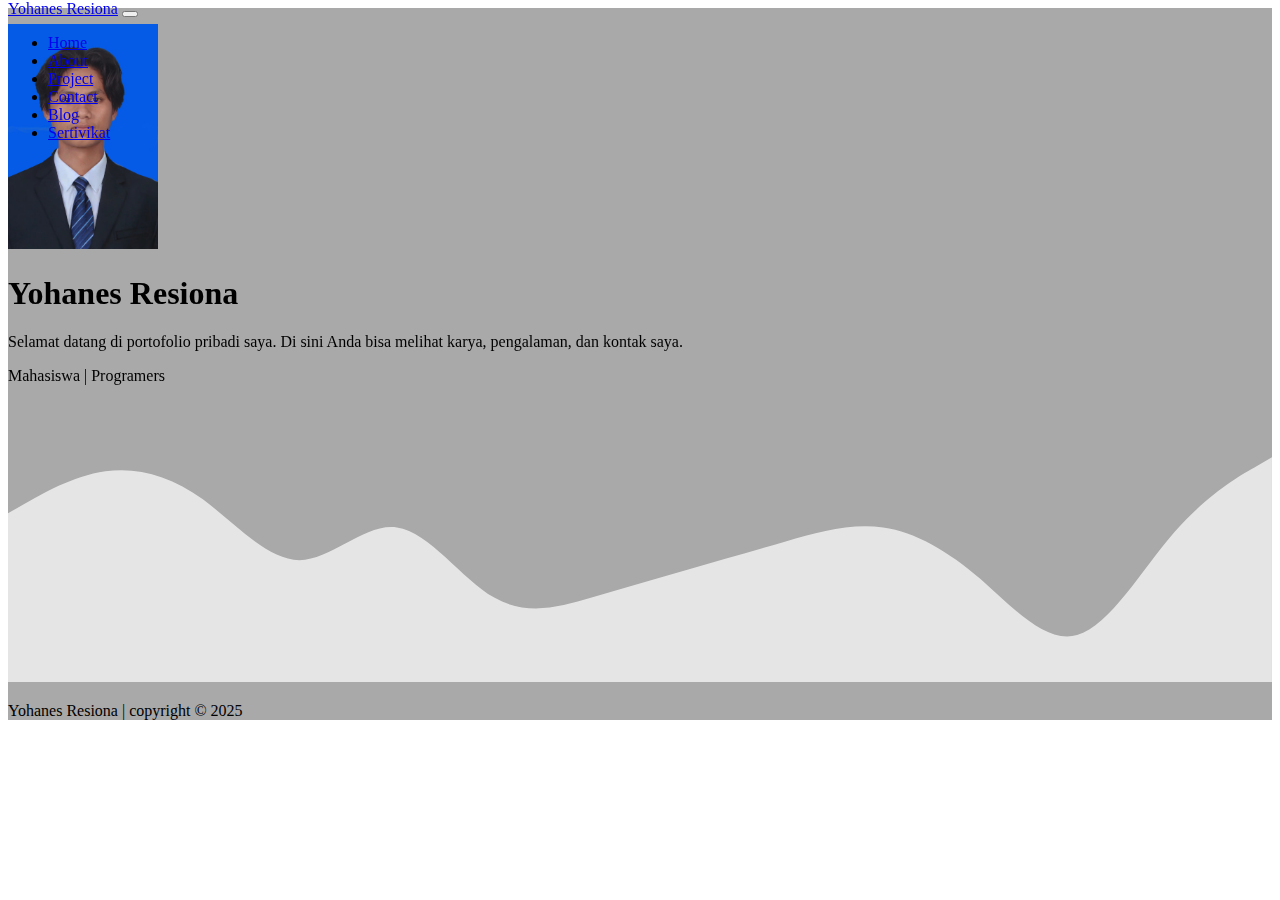
<file: index.html>
<!DOCTYPE html>
<html lang="en">
  <head>
    <meta charset="utf-8" />
    <meta name="viewport" content="width=device-width, initial-scale=1" />
    <title>Home</title>
    <link href="https://cdn.jsdelivr.net/npm/bootstrap@5.2.3/dist/css/bootstrap.min.css" rel="stylesheet" integrity="sha384-rbsA2VBKQhggwzxH7pPCaAqO46MgnOM80zW1RWuH61DGLwZJEdK2Kadq2F9CUG65" crossorigin="anonymous" />
    <link rel="stylesheet" href="style.css" />
    <!-- Aos -->
    <link rel="stylesheet" href="https://unpkg.com/aos@next/dist/aos.css" />
  </head>

  <body>
    <!-- Navbar -->
    <nav class="navbar navbar-expand-lg navbar-dark bg-dark shadow-sm">
      <div class="container">
        <a class="navbar-brand" href="index.html">Yohanes Resiona</a>
        <button class="navbar-toggler" type="button" data-bs-toggle="collapse" data-bs-target="#navbarNav" aria-controls="navbarNav" aria-expanded="false" aria-label="Toggle navigation">
          <span class="navbar-toggler-icon"></span>
        </button>
        <div class="collapse navbar-collapse" id="navbarNav">
          <ul class="navbar-nav ms-auto">
            <li class="nav-item">
              <a class="nav-link active" aria-current="page" href="index.html">Home</a>
            </li>
            <li class="nav-item">
              <a class="nav-link" href="abot.html">About</a>
            </li>
            <li class="nav-item">
              <a class="nav-link" href="project.html">Project</a>
            </li>
            <li class="nav-item">
              <a class="nav-link" href="kontak.html">Contact</a>
            </li>
            <li class="nav-item">
              <a class="nav-link" href="blog.html">Blog</a>
            </li>
            <li class="nav-item">
              <a class="nav-link" href="testimoni.html">Sertivikat</a>
            </li>
          </ul>
        </div>
      </div>
    </nav>
    <!-- Penutup Narbar -->
    <!-- Jumbotron -->
    <section class="jumbotron text-center mt-5">
      <img src="img/ones.png" alt="Profil" width="150" class="rounded-circle img-thumbnail" data-aos="flip-left" data-aos-duration="2000" />
      <h1 class="display-4" data-aos="zoom-in" data-aos-duration="2000">Yohanes Resiona</h1>
      <p class="lead"></p>
      <p data-aos="zoom-in" data-aos-duration="2000">Selamat datang di portofolio pribadi saya. Di sini Anda bisa melihat karya, pengalaman, dan kontak saya.</p>
      <p data-aos="zoom-in" data-aos-duration="2000">Mahasiswa | Programers</p>
      <!-- Ini Efek Garis Pembatas Menggunakan Drow.io -->
      <svg xmlns="http://www.w3.org/2000/svg" viewBox="0 0 1440 320">
        <path
          fill="#fff"
          fill-opacity="0.7"
          d="M0,128L18.5,117.3C36.9,107,74,85,111,80C147.7,75,185,85,222,112C258.5,139,295,181,332,181.3C369.2,181,406,139,443,144C480,149,517,203,554,224C590.8,245,628,235,665,224C701.5,213,738,203,775,192C812.3,181,849,171,886,160C923.1,149,960,139,997,144C1033.8,149,1071,171,1108,202.7C1144.6,235,1182,277,1218,266.7C1255.4,256,1292,192,1329,149.3C1366.2,107,1403,85,1422,74.7L1440,64L1440,320L1421.5,320C1403.1,320,1366,320,1329,320C1292.3,320,1255,320,1218,320C1181.5,320,1145,320,1108,320C1070.8,320,1034,320,997,320C960,320,923,320,886,320C849.2,320,812,320,775,320C738.5,320,702,320,665,320C627.7,320,591,320,554,320C516.9,320,480,320,443,320C406.2,320,369,320,332,320C295.4,320,258,320,222,320C184.6,320,148,320,111,320C73.8,320,37,320,18,320L0,320Z"
        ></path>
      </svg>
      <!-- Footer -->
      <footer class="footer text-center p-2">
        <p>Yohanes Resiona | copyright &copy; 2025</p>
      </footer>
      <!--Penutup Footer -->
    </section>
    <!-- Penutup Jumbotron -->
    <script src="https://cdn.jsdelivr.net/npm/bootstrap@5.2.3/dist/js/bootstrap.bundle.min.js" integrity="sha384-kenU1KFdBIe4zVF0s0G1M5b4hcpxyD9F7jL+jjXkk+Q2h455rYXK/7HAuoJl+0I4" crossorigin="anonymous"></script>
    <!-- Script Aos -->
    <script src="https://unpkg.com/aos@next/dist/aos.js"></script>
    <script>
      AOS.init();
    </script>
  </body>
</html>
</file>
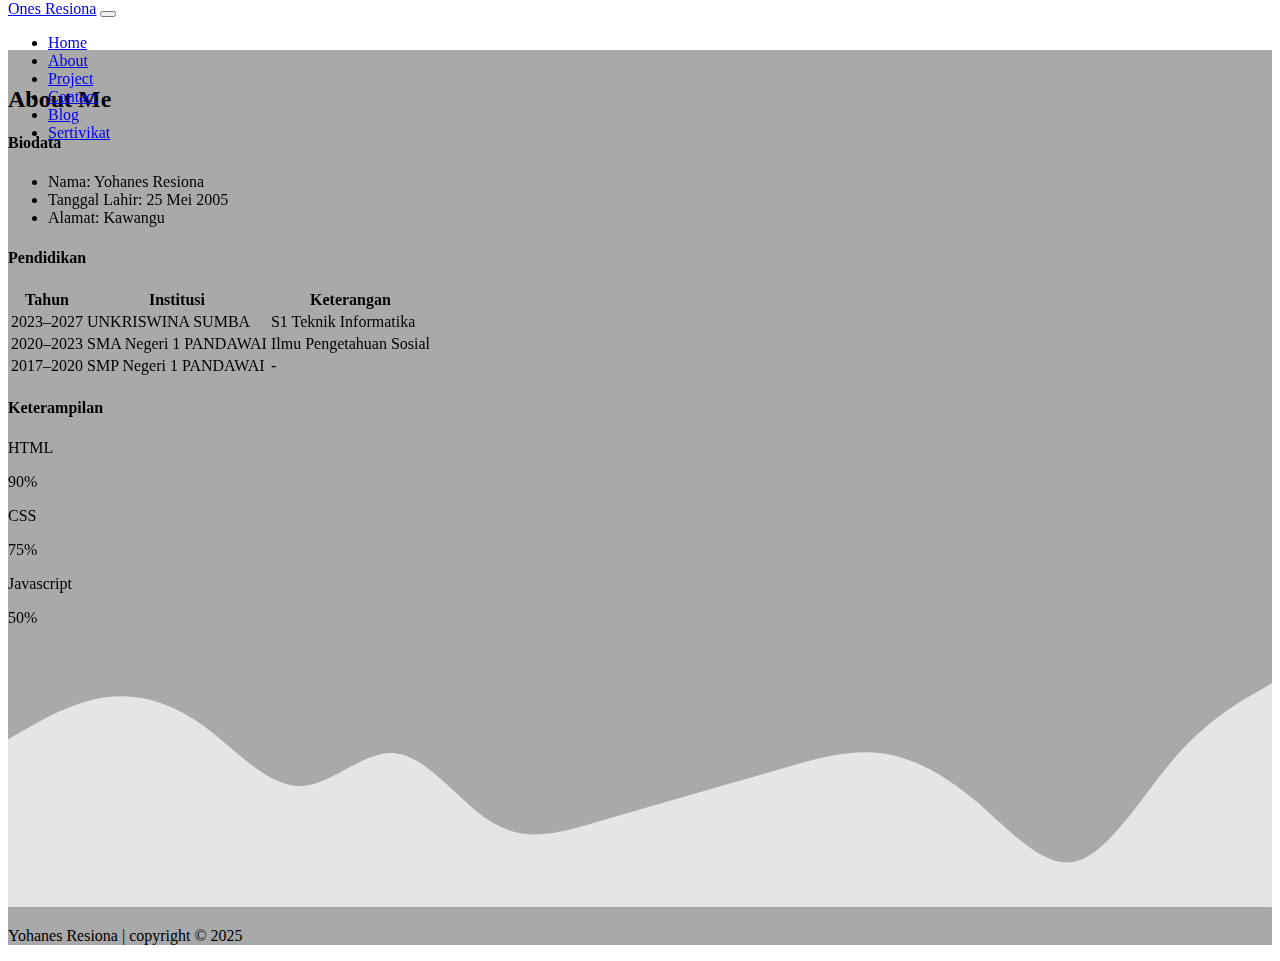
<file: abot.html>
<!DOCTYPE html>
<html lang="en">
  <head>
    <meta charset="utf-8" />
    <meta name="viewport" content="width=device-width, initial-scale=1" />
    <title>About Me</title>
    <link href="https://cdn.jsdelivr.net/npm/bootstrap@5.2.3/dist/css/bootstrap.min.css" rel="stylesheet" integrity="sha384-rbsA2VBKQhggwzxH7pPCaAqO46MgnOM80zW1RWuH61DGLwZJEdK2Kadq2F9CUG65" crossorigin="anonymous" />
    <link rel="stylesheet" href="style.css" />
    <!-- Aos -->
    <link rel="stylesheet" href="https://unpkg.com/aos@next/dist/aos.css" />
  </head>
  <body>
    <!-- Navbar -->
    <nav class="navbar navbar-expand-lg navbar-dark bg-dark shadow-sm">
      <div class="container">
        <a class="navbar-brand" href="index.html">Ones Resiona</a>
        <button class="navbar-toggler" type="button" data-bs-toggle="collapse" data-bs-target="#navbarNav" aria-controls="navbarNav" aria-expanded="false" aria-label="Toggle navigation">
          <span class="navbar-toggler-icon"></span>
        </button>
        <div class="collapse navbar-collapse" id="navbarNav">
          <ul class="navbar-nav ms-auto">
            <li class="nav-item">
              <a class="nav-link" aria-current="page" href="index.html">Home</a>
            </li>
            <li class="nav-item">
              <a class="nav-link active" href="abot.html">About</a>
            </li>
            <li class="nav-item">
              <a class="nav-link" href="project.html">Project</a>
            </li>
            <li class="nav-item">
              <a class="nav-link" href="kontak.html">Contact</a>
            </li>
            <li class="nav-item">
              <a class="nav-link" href="blog.html">Blog</a>
            </li>
            <li class="nav-item">
              <a class="nav-link" href="testimoni.html">Sertivikat</a>
            </li>
          </ul>
        </div>
      </div>
    </nav>
    <!-- Penutup Narbar -->

    <!-- grid -->
    <section id="about">
      <div class="container">
        <div class="row text-center">
          <div class="col">
            <h2>About Me</h2>
          </div>
        </div>
        <div class="row justify-content-center" data-aos="fade-right" data-aos-duration="2000">
          <div class="col">
            <h4>Biodata</h4>
            <ul>
              <li>Nama: Yohanes Resiona</li>
              <li>Tanggal Lahir: 25 Mei 2005</li>
              <li>Alamat: Kawangu</li>
            </ul>

            <h4>Pendidikan</h4>
            <table class="table">
              <thead>
                <tr>
                  <th>Tahun</th>
                  <th>Institusi</th>
                  <th>Keterangan</th>
                </tr>
              </thead>
              <tbody>
                <tr>
                  <td>2023–2027</td>
                  <td>UNKRISWINA SUMBA</td>
                  <td>S1 Teknik Informatika</td>
                </tr>
                <tr>
                  <td>2020–2023</td>
                  <td>SMA Negeri 1 PANDAWAI</td>
                  <td>Ilmu Pengetahuan Sosial</td>
                </tr>
                <tr>
                  <td>2017–2020</td>
                  <td>SMP Negeri 1 PANDAWAI</td>
                  <td>-</td>
                </tr>
              </tbody>
            </table>
          </div>
          <div class="col" data-aos="fade-left" data-aos-duration="1500">
            <h4>Keterampilan</h4>
            <p>HTML</p>
            <div class="progress mb-3" role="progressbar" aria-label="Example with label" aria-valuenow="50" aria-valuemin="0" aria-valuemax="100">
              <div class="progress-bar" style="width: 80%">90%</div>
            </div>
            <p>CSS</p>
            <div class="progress mb-3" role="progressbar" aria-label="Example with label" aria-valuenow="70" aria-valuemin="0" aria-valuemax="100">
              <div class="progress-bar" style="width: 65%">75%</div>
            </div>
            <p>Javascript</p>
            <div class="progress mb-3" role="progressbar" aria-label="Example with label" aria-valuenow="95" aria-valuemin="0" aria-valuemax="100">
              <div class="progress-bar" style="width: 50%">50%</div>
            </div>
          </div>
        </div>
      </div>
      <!-- Ini Efek Garis Pembatas -->
      <svg xmlns="http://www.w3.org/2000/svg" viewBox="0 0 1440 320">
        <path
          fill="#fff"
          fill-opacity="0.7"
          d="M0,128L18.5,117.3C36.9,107,74,85,111,80C147.7,75,185,85,222,112C258.5,139,295,181,332,181.3C369.2,181,406,139,443,144C480,149,517,203,554,224C590.8,245,628,235,665,224C701.5,213,738,203,775,192C812.3,181,849,171,886,160C923.1,149,960,139,997,144C1033.8,149,1071,171,1108,202.7C1144.6,235,1182,277,1218,266.7C1255.4,256,1292,192,1329,149.3C1366.2,107,1403,85,1422,74.7L1440,64L1440,320L1421.5,320C1403.1,320,1366,320,1329,320C1292.3,320,1255,320,1218,320C1181.5,320,1145,320,1108,320C1070.8,320,1034,320,997,320C960,320,923,320,886,320C849.2,320,812,320,775,320C738.5,320,702,320,665,320C627.7,320,591,320,554,320C516.9,320,480,320,443,320C406.2,320,369,320,332,320C295.4,320,258,320,222,320C184.6,320,148,320,111,320C73.8,320,37,320,18,320L0,320Z"
        ></path>
      </svg>
      <!-- Footer -->
      <footer class="footer text-center p-2">
        <p class="mb-0">Yohanes Resiona | copyright &copy; 2025</p>
      </footer>
      <!--Penutup Footer -->
    </section>
    <!-- Penutup Grid -->

    <script src="https://cdn.jsdelivr.net/npm/bootstrap@5.2.3/dist/js/bootstrap.bundle.min.js" integrity="sha384-kenU1KFdBIe4zVF0s0G1M5b4hcpxyD9F7jL+jjXkk+Q2h455rYXK/7HAuoJl+0I4" crossorigin="anonymous"></script>
    <!-- Script Aos -->
    <script src="https://unpkg.com/aos@next/dist/aos.js"></script>
    <script>
      AOS.init();
    </script>
  </body>
</html>
</file>
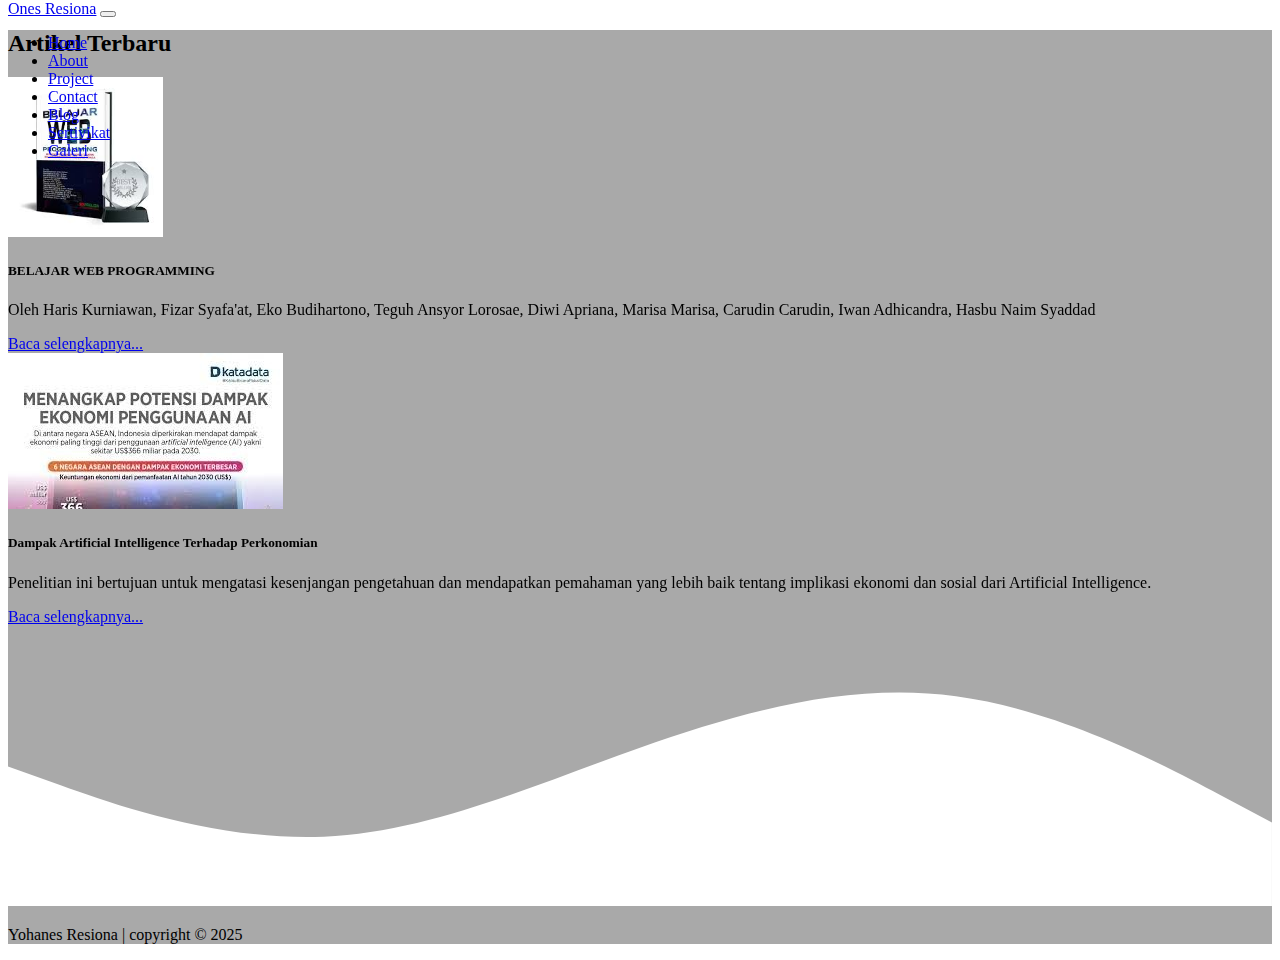
<file: blog.html>
<!DOCTYPE html>
<html lang="en">
  <head>
    <meta charset="utf-8" />
    <meta name="viewport" content="width=device-width, initial-scale=1" />
    <title>blog</title>
    <link href="https://cdn.jsdelivr.net/npm/bootstrap@5.2.3/dist/css/bootstrap.min.css" rel="stylesheet" integrity="sha384-rbsA2VBKQhggwzxH7pPCaAqO46MgnOM80zW1RWuH61DGLwZJEdK2Kadq2F9CUG65" crossorigin="anonymous" />
    <link rel="stylesheet" href="style.css" />
    <!-- Aos -->
    <link rel="stylesheet" href="https://unpkg.com/aos@next/dist/aos.css" />
  </head>
  <body>
    <!-- Navbar -->
    <nav class="navbar navbar-expand-lg navbar-dark bg-dark shadow-sm">
      <div class="container">
        <a class="navbar-brand" href="index.html">Ones Resiona</a>
        <button class="navbar-toggler" type="button" data-bs-toggle="collapse" data-bs-target="#navbarNav" aria-controls="navbarNav" aria-expanded="false" aria-label="Toggle navigation">
          <span class="navbar-toggler-icon"></span>
        </button>
        <div class="collapse navbar-collapse" id="navbarNav">
          <ul class="navbar-nav ms-auto">
            <li class="nav-item">
              <a class="nav-link" aria-current="page" href="index.html">Home</a>
            </li>
            <li class="nav-item">
              <a class="nav-link" href="abot.html">About</a>
            </li>
            <li class="nav-item">
              <a class="nav-link" href="project.html">Project</a>
            </li>
            <li class="nav-item">
              <a class="nav-link" href="kontak.html">Contact</a>
            </li>
            <li class="nav-item">
              <a class="nav-link active" href="blog.html">Blog</a>
            </li>
            <li class="nav-item">
              <a class="nav-link" href="testimoni.html">Sertivikat</a>
            </li>
            <li class="nav-item">
              <a class="nav-link" href="galeri.html">Galeri</a>
            </li>
          </ul>
        </div>
      </div>
    </nav>
    <!-- Penutup Narbar -->
    <section class="blog">
      <section class="container py-5">
        <h2 class="text-center mb-4">Artikel Terbaru</h2>
        <div class="row">
          <div class="col">
            <div class="card mb-3" data-aos="fade-right" data-aos-duration="2000">
              <div class="card-body">
                <img src="img/download.jpeg" height="160px" alt="" />
                <h5 class="card-title">BELAJAR WEB PROGRAMMING</h5>
                <p>Oleh Haris Kurniawan, Fizar Syafa'at, Eko Budihartono, Teguh Ansyor Lorosae, Diwi Apriana, Marisa Marisa, Carudin Carudin, Iwan Adhicandra, Hasbu Naim Syaddad</p>
                <a
                  href="https://books.google.co.id/books?hl=id&lr=&id=gs3OEAAAQBAJ&oi=fnd&pg=PA31&dq=artikel+tentang+Belajar+Bootstrap+untuk+Pemula&ots=7JWQ_mVARY&sig=mJrB-R7hPETqc7LirAq6zm5uj8M&redir_esc=y#v=onepage&q=artikel%20tentang%20Belajar%20Bootstrap%20untuk%20Pemula&f=false"
                  >Baca selengkapnya...</a
                >
              </div>
            </div>
          </div>

          <div class="col">
            <div class="card" data-aos="fade-right" data-aos-duration="2000">
              <div class="card-body">
                <img src="img/download (1).jpeg" alt="" />
                <h5 class="card-title">Dampak Artificial Intelligence Terhadap Perkonomian</h5>
                <p class="card-text">Penelitian ini bertujuan untuk mengatasi kesenjangan pengetahuan dan mendapatkan pemahaman yang lebih baik tentang implikasi ekonomi dan sosial dari Artificial Intelligence.</p>
                <a href="https://pdfs.semanticscholar.org/61b7/948742e9a74fbe7e709d3a9ba24f90df4fd3.pdf">Baca selengkapnya...</a>
              </div>
            </div>
          </div>
        </div>
      </section>

      <!-- Ini Efek Garis Pembatas -->
      <svg xmlns="http://www.w3.org/2000/svg" viewBox="0 0 1440 320">
        <path
          fill="#ffffff"
          fill-opacity="1"
          d="M0,160L60,181.3C120,203,240,245,360,240C480,235,600,181,720,138.7C840,96,960,64,1080,80C1200,96,1320,160,1380,192L1440,224L1440,320L1380,320C1320,320,1200,320,1080,320C960,320,840,320,720,320C600,320,480,320,360,320C240,320,120,320,60,320L0,320Z"
        ></path>
      </svg>
      <!-- Footer -->
      <footer class="footer text-center">
        <p class="mb-0 p-2">Yohanes Resiona | copyright &copy; 2025</p>
      </footer>
      <!--Penutup Footer -->
    </section>
    <script src="https://cdn.jsdelivr.net/npm/bootstrap@5.2.3/dist/js/bootstrap.bundle.min.js" integrity="sha384-kenU1KFdBIe4zVF0s0G1M5b4hcpxyD9F7jL+jjXkk+Q2h455rYXK/7HAuoJl+0I4" crossorigin="anonymous"></script>
    <!-- Script Aos -->
    <script src="https://unpkg.com/aos@next/dist/aos.js"></script>
    <script>
      AOS.init();
    </script>
  </body>
</html>
</file>
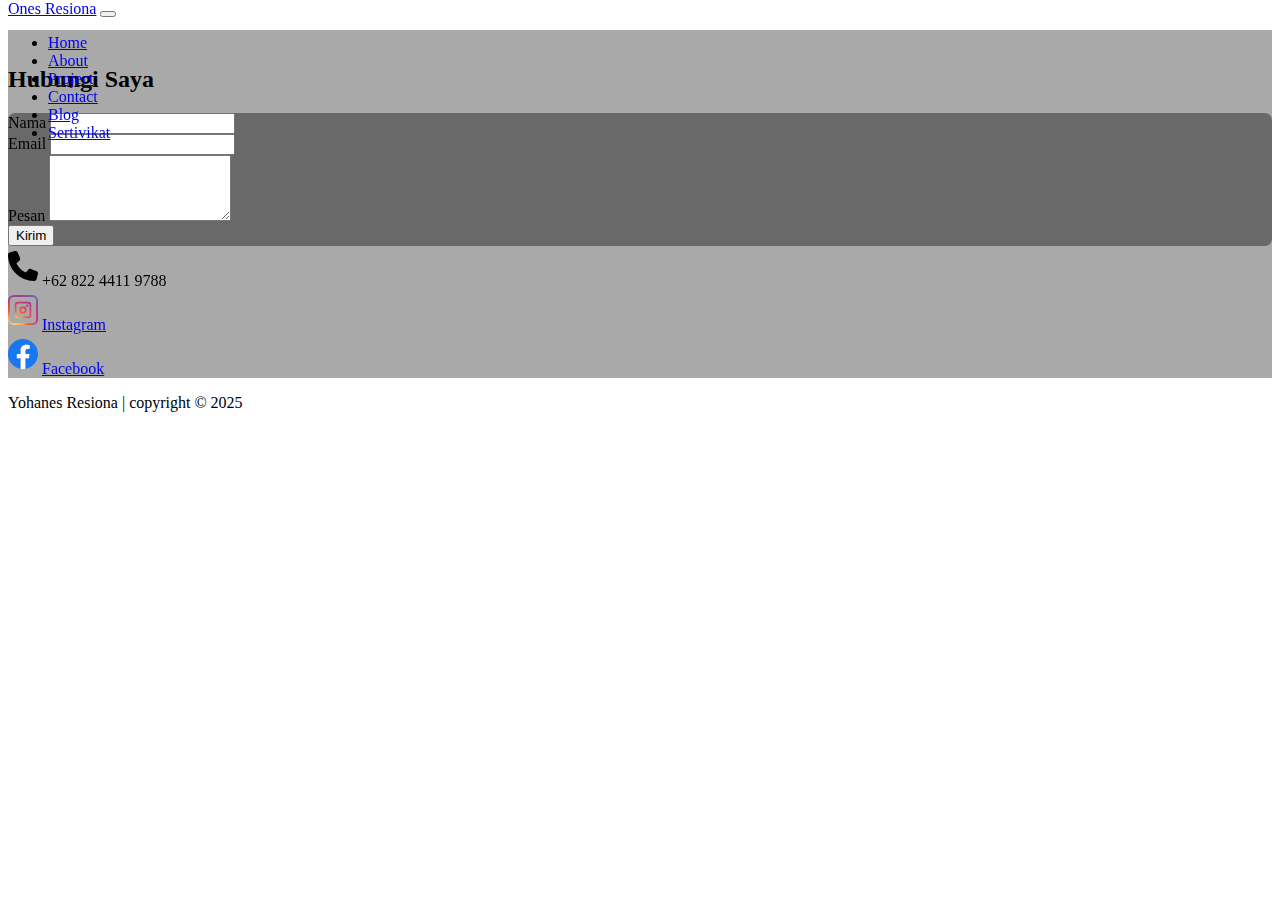
<file: kontak.html>
<!DOCTYPE html>
<html lang="en">
  <head>
    <meta charset="utf-8" />
    <meta name="viewport" content="width=device-width, initial-scale=1" />
    <title>Kontak</title>
    <link href="https://cdn.jsdelivr.net/npm/bootstrap@5.2.3/dist/css/bootstrap.min.css" rel="stylesheet" integrity="sha384-rbsA2VBKQhggwzxH7pPCaAqO46MgnOM80zW1RWuH61DGLwZJEdK2Kadq2F9CUG65" crossorigin="anonymous" />
    <link rel="stylesheet" href="style.css" />
    <!-- Aos -->
    <link rel="stylesheet" href="https://unpkg.com/aos@next/dist/aos.css" />
  </head>
  <body>
    <!-- Navbar -->
    <nav class="navbar navbar-expand-lg navbar-dark bg-dark shadow-sm">
      <div class="container">
        <a class="navbar-brand" href="index.html">Ones Resiona</a>
        <button class="navbar-toggler" type="button" data-bs-toggle="collapse" data-bs-target="#navbarNav" aria-controls="navbarNav" aria-expanded="false" aria-label="Toggle navigation">
          <span class="navbar-toggler-icon"></span>
        </button>
        <div class="collapse navbar-collapse" id="navbarNav">
          <ul class="navbar-nav ms-auto">
            <li class="nav-item">
              <a class="nav-link" aria-current="page" href="index.html">Home</a>
            </li>
            <li class="nav-item">
              <a class="nav-link" href="abot.html">About</a>
            </li>
            <li class="nav-item">
              <a class="nav-link" href="project.html">Project</a>
            </li>
            <li class="nav-item">
              <a class="nav-link active" href="kontak.html">Contact</a>
            </li>
            <li class="nav-item">
              <a class="nav-link" href="blog.html">Blog</a>
            </li>
            <li class="nav-item">
              <a class="nav-link" href="testimoni.html">Sertivikat</a>
            </li>
          </ul>
        </div>
      </div>
    </nav>
    <!-- Penutup Narbar -->
    <!-- Grid 1 -->
    <section class="kontak py-5 p-3">
      <h2 class="text-center">Hubungi Saya</h2>
      <div class="container">
        <div class="row g-3">
          <div class="col-md-6 mt-5" style="background-color: dimgrey; border-radius: 7px" data-aos="fade-right" data-aos-duration="2000">
            <form>
              <div class="mb-3">
                <label for="name">Nama</label>
                <input type="text" class="form-control" id="name" required />
              </div>
              <div class="mb-3">
                <label for="email">Email</label>
                <input type="email" class="form-control" id="email" required />
              </div>
              <div class="mb-3">
                <label for="message">Pesan</label>
                <textarea class="form-control" id="message" rows="4" required></textarea>
              </div>
              <button type="submit" class="btn btn-primary">Kirim</button>
            </form>
          </div>
          <!-- Grid 2 -->
          <div class="col-md-6 mt-5" data-aos="zoom-out" data-aos-duration="1500">
            <div class="icon">
              <a target="_blank"><img src="img/phone-solid.svg" width="30px" height="40px" /> +62 822 4411 9788</a>
            </div>
            <div class="icon">
              <img src="img/instagram.svg" width="30px" height="40px" />
              <a href="https://www.instagram.com/resiona_25?igsh=MXhmdGJzeXI4cG42bw==" target="_blank"> Instagram</a>
            </div>
            <div class="icon">
              <img src="img/facebook.svg" width="30px" height="40px" />
              <a href="https://www.facebook.com/profile.php?id=100053526791822" target="_blank"> Facebook</a>
            </div>
          </div>
        </div>
      </div>
    </section>

    <!-- Footer -->
    <footer class="text-center bg-ligth">
      <p class="mb-0 p-3">Yohanes Resiona | copyright &copy; 2025</p>
    </footer>
    <!--Penutup Footer -->

    <!-- Scripp Bootstrap-->
    <script src="https://cdn.jsdelivr.net/npm/bootstrap@5.2.3/dist/js/bootstrap.bundle.min.js" integrity="sha384-kenU1KFdBIe4zVF0s0G1M5b4hcpxyD9F7jL+jjXkk+Q2h455rYXK/7HAuoJl+0I4" crossorigin="anonymous"></script>
    <!-- Script Aos -->
    <script src="https://unpkg.com/aos@next/dist/aos.js"></script>
    <script>
      AOS.init();
    </script>
  </body>
</html>
</file>
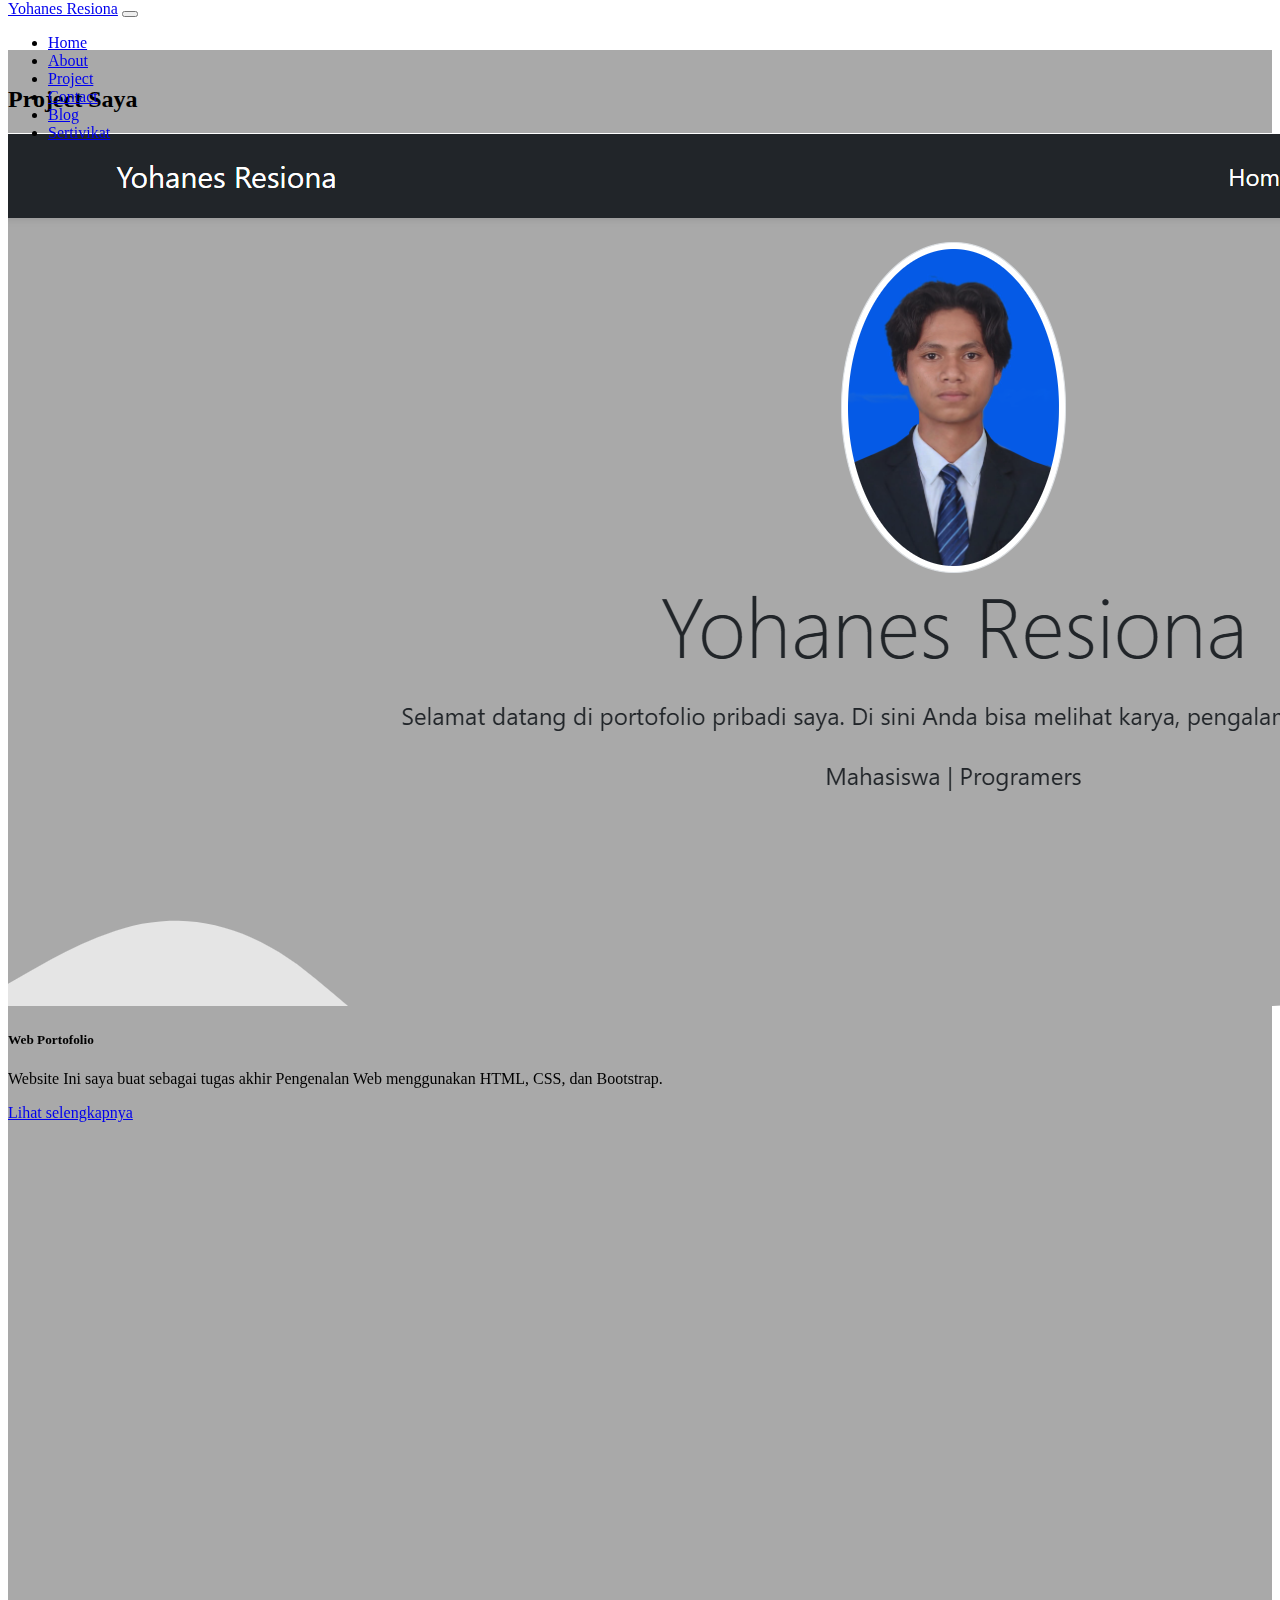
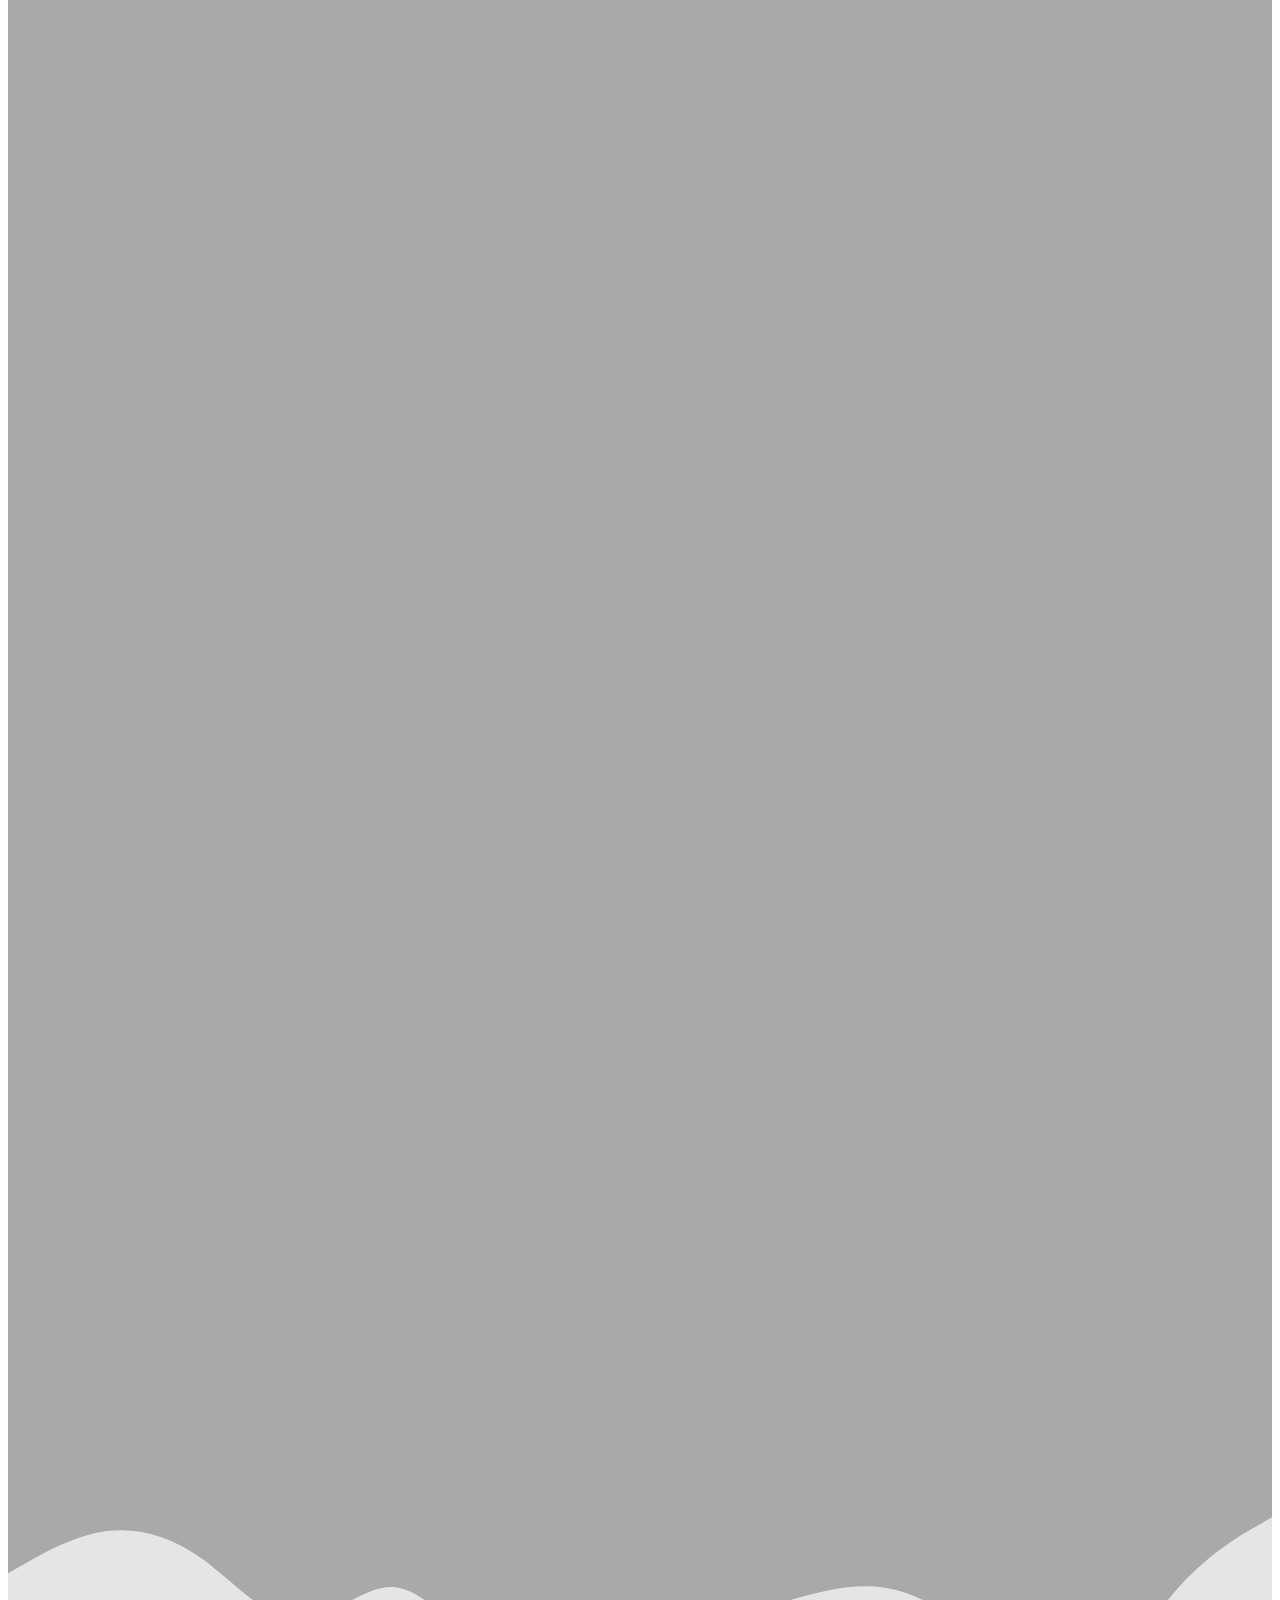
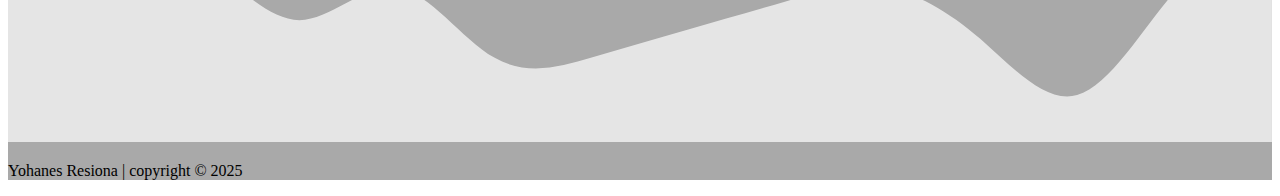
<file: project.html>
<!DOCTYPE html>
<html lang="en">
  <head>
    <meta charset="utf-8" />
    <meta name="viewport" content="width=device-width, initial-scale=1" />
    <title>Project</title>
    <link href="https://cdn.jsdelivr.net/npm/bootstrap@5.2.3/dist/css/bootstrap.min.css" rel="stylesheet" integrity="sha384-rbsA2VBKQhggwzxH7pPCaAqO46MgnOM80zW1RWuH61DGLwZJEdK2Kadq2F9CUG65" crossorigin="anonymous" />
    <link rel="stylesheet" href="style.css" />
    <!-- Aos -->
    <link rel="stylesheet" href="https://unpkg.com/aos@next/dist/aos.css" />
  </head>
  <body>
    <!-- Navbar -->
    <nav class="navbar navbar-expand-lg navbar-dark bg-dark shadow-sm">
      <div class="container">
        <a class="navbar-brand" href="index.html">Yohanes Resiona</a>
        <button class="navbar-toggler" type="button" data-bs-toggle="collapse" data-bs-target="#navbarNav" aria-controls="navbarNav" aria-expanded="false" aria-label="Toggle navigation">
          <span class="navbar-toggler-icon"></span>
        </button>
        <div class="collapse navbar-collapse" id="navbarNav">
          <ul class="navbar-nav ms-auto">
            <li class="nav-item">
              <a class="nav-link" aria-current="page" href="index.html">Home</a>
            </li>
            <li class="nav-item">
              <a class="nav-link" href="abot.html">About</a>
            </li>
            <li class="nav-item">
              <a class="nav-link active" href="project.html">Project</a>
            </li>
            <li class="nav-item">
              <a class="nav-link" href="kontak.html">Contact</a>
            </li>
            <li class="nav-item">
              <a class="nav-link" href="blog.html">Blog</a>
            </li>
            <li class="nav-item">
              <a class="nav-link" href="testimoni.html">Sertivikat</a>
            </li>
          </ul>
        </div>
      </div>
    </nav>
    <!-- Penutup Narbar -->

    <!--  Grid-->
    <section class="project">
      <h2 class="text-center mb-4">Project Saya</h2>
      <div class="row g-4 ps-4 pe-4">
        <div class="col-md-4" data-aos="fade-right" data-aos-duration="1500">
          <!-- card 1 -->
          <div class="card">
            <img src="img/portofolio.png" class="card-img-top" alt="..." />
            <div class="card-body">
              <h5 class="card-title">Web Portofolio</h5>
              <p class="card-text">Website Ini saya buat sebagai tugas akhir Pengenalan Web menggunakan HTML, CSS, dan Bootstrap.</p>
              <a href="index.html" class="btn btn-primary">Lihat selengkapnya</a>
            </div>
          </div>
        </div>
        <div class="col-md-4" data-aos="fade-up" data-aos-duration="1500">
          <!-- card 2 -->
          <div class="card">
            <img src="img/undangan.png" class="card-img-top" alt="..." />
            <div class="card-body">
              <h5 class="card-title">Web Undangan</h5>
              <p class="card-text">Website ini saya buat supaya Memudahkan dalam Mengundang orang yang Jauh Menggunakan Undangan Digital</p>
              <a href="#" class="btn btn-primary">Lihat selengkapnya</a>
            </div>
          </div>
        </div>
        <div class="col-md-4" data-aos="fade-left" data-aos-duration="1500">
          <!-- card 3 -->
          <div class="card">
            <img src="img/web 3.png" class="card-img-top" alt="..." />
            <div class="card-body">
              <h5 class="card-title">Web Racikan Herbal</h5>
              <p class="card-text">Website Ini saya buat sebagai tugas akhir Teknopreneurship menggunakan CMS | Joomla</p>
              <a href="https://sites.google.com/view/racikan-herbal/" class="btn btn-primary">Lihat selengkapnya</a>
            </div>
          </div>
        </div>
      </div>
      <!-- Ini penutup Grid -->

      <!-- Ini Efek Garis Pembatas -->
      <svg xmlns="http://www.w3.org/2000/svg" viewBox="0 0 1440 320">
        <path
          fill="#fff"
          fill-opacity="0.7"
          d="M0,128L18.5,117.3C36.9,107,74,85,111,80C147.7,75,185,85,222,112C258.5,139,295,181,332,181.3C369.2,181,406,139,443,144C480,149,517,203,554,224C590.8,245,628,235,665,224C701.5,213,738,203,775,192C812.3,181,849,171,886,160C923.1,149,960,139,997,144C1033.8,149,1071,171,1108,202.7C1144.6,235,1182,277,1218,266.7C1255.4,256,1292,192,1329,149.3C1366.2,107,1403,85,1422,74.7L1440,64L1440,320L1421.5,320C1403.1,320,1366,320,1329,320C1292.3,320,1255,320,1218,320C1181.5,320,1145,320,1108,320C1070.8,320,1034,320,997,320C960,320,923,320,886,320C849.2,320,812,320,775,320C738.5,320,702,320,665,320C627.7,320,591,320,554,320C516.9,320,480,320,443,320C406.2,320,369,320,332,320C295.4,320,258,320,222,320C184.6,320,148,320,111,320C73.8,320,37,320,18,320L0,320Z"
        ></path>
      </svg>
      <!-- Footer -->
      <footer>
        <p class="mb-0 text-center p-2">Yohanes Resiona | copyright &copy; 2025</p>
      </footer>
      <!--Penutup Footer -->
    </section>

    <!-- Javascript -->
    <script src="https://cdn.jsdelivr.net/npm/bootstrap@5.2.3/dist/js/bootstrap.bundle.min.js" integrity="sha384-kenU1KFdBIe4zVF0s0G1M5b4hcpxyD9F7jL+jjXkk+Q2h455rYXK/7HAuoJl+0I4" crossorigin="anonymous"></script>
    <!-- Script Aos -->
    <script src="https://unpkg.com/aos@next/dist/aos.js"></script>
    <script>
      AOS.init();
    </script>
  </body>
</html>
</file>
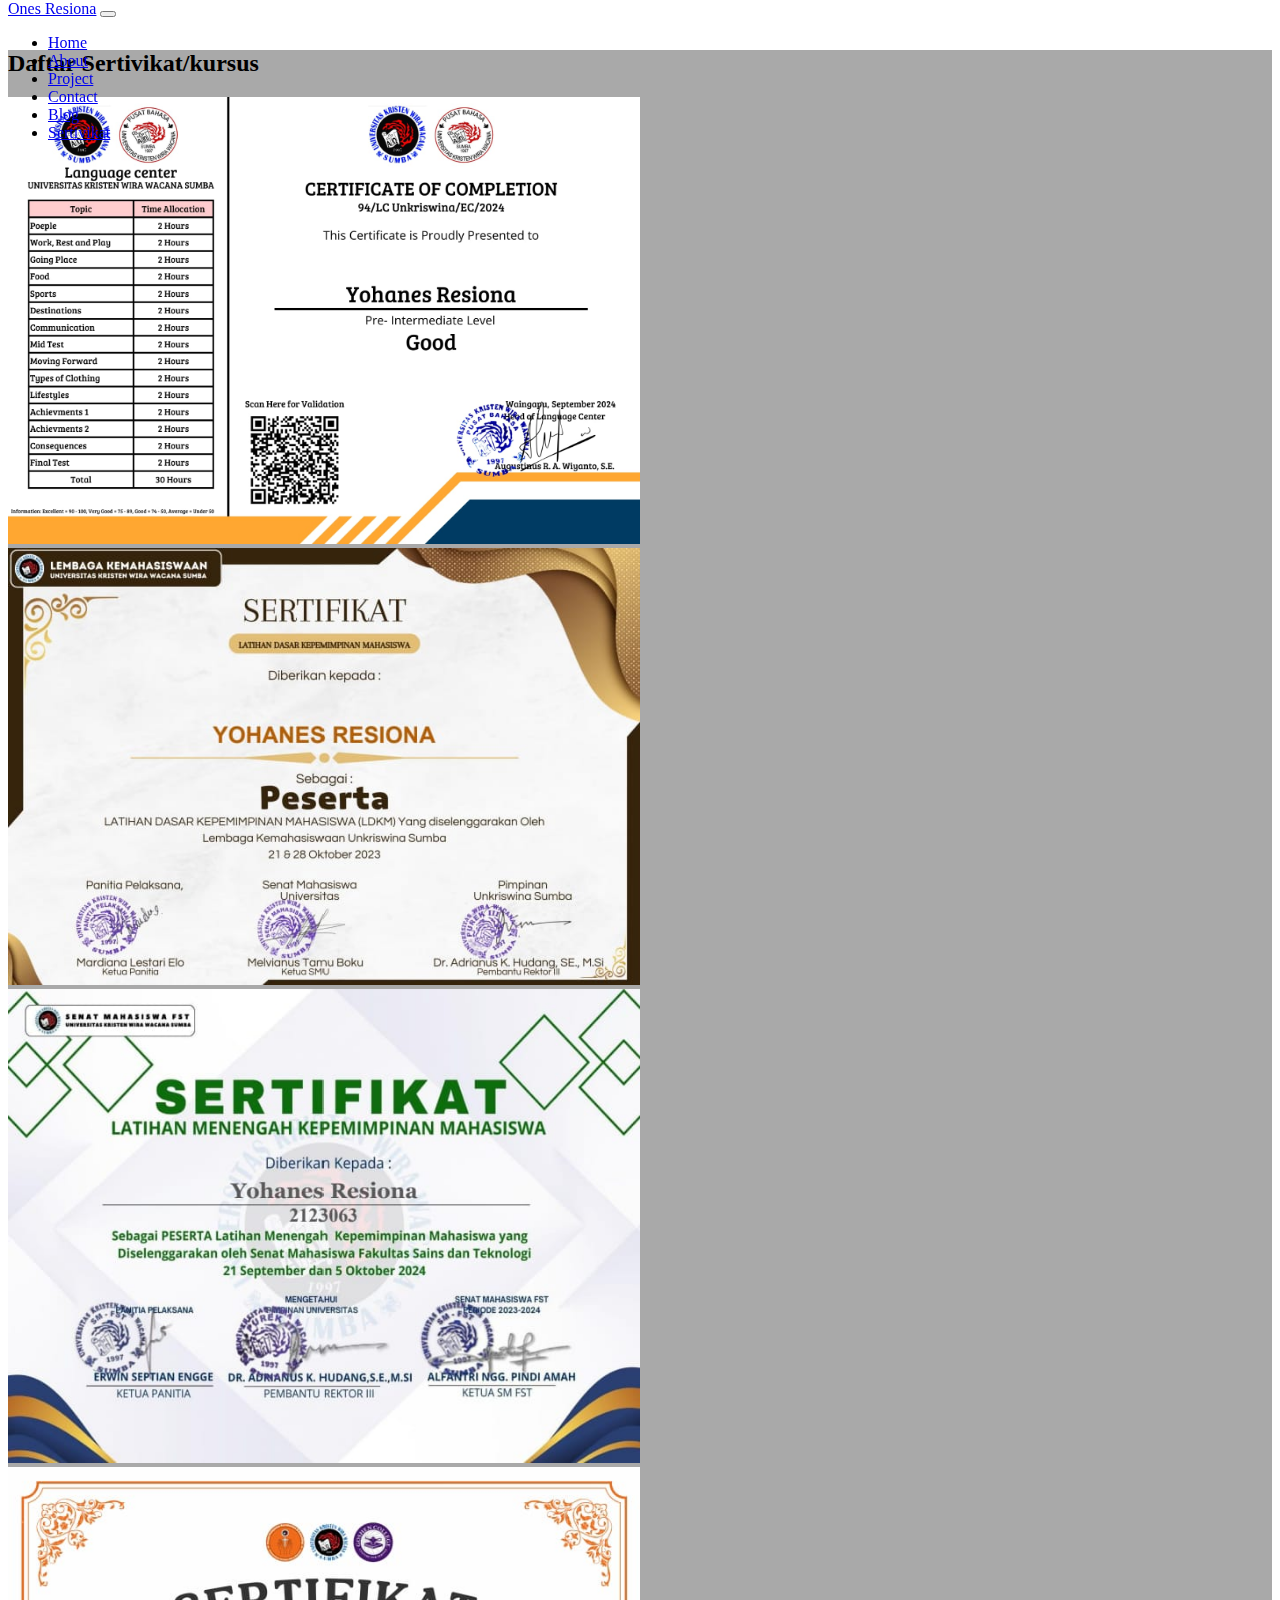
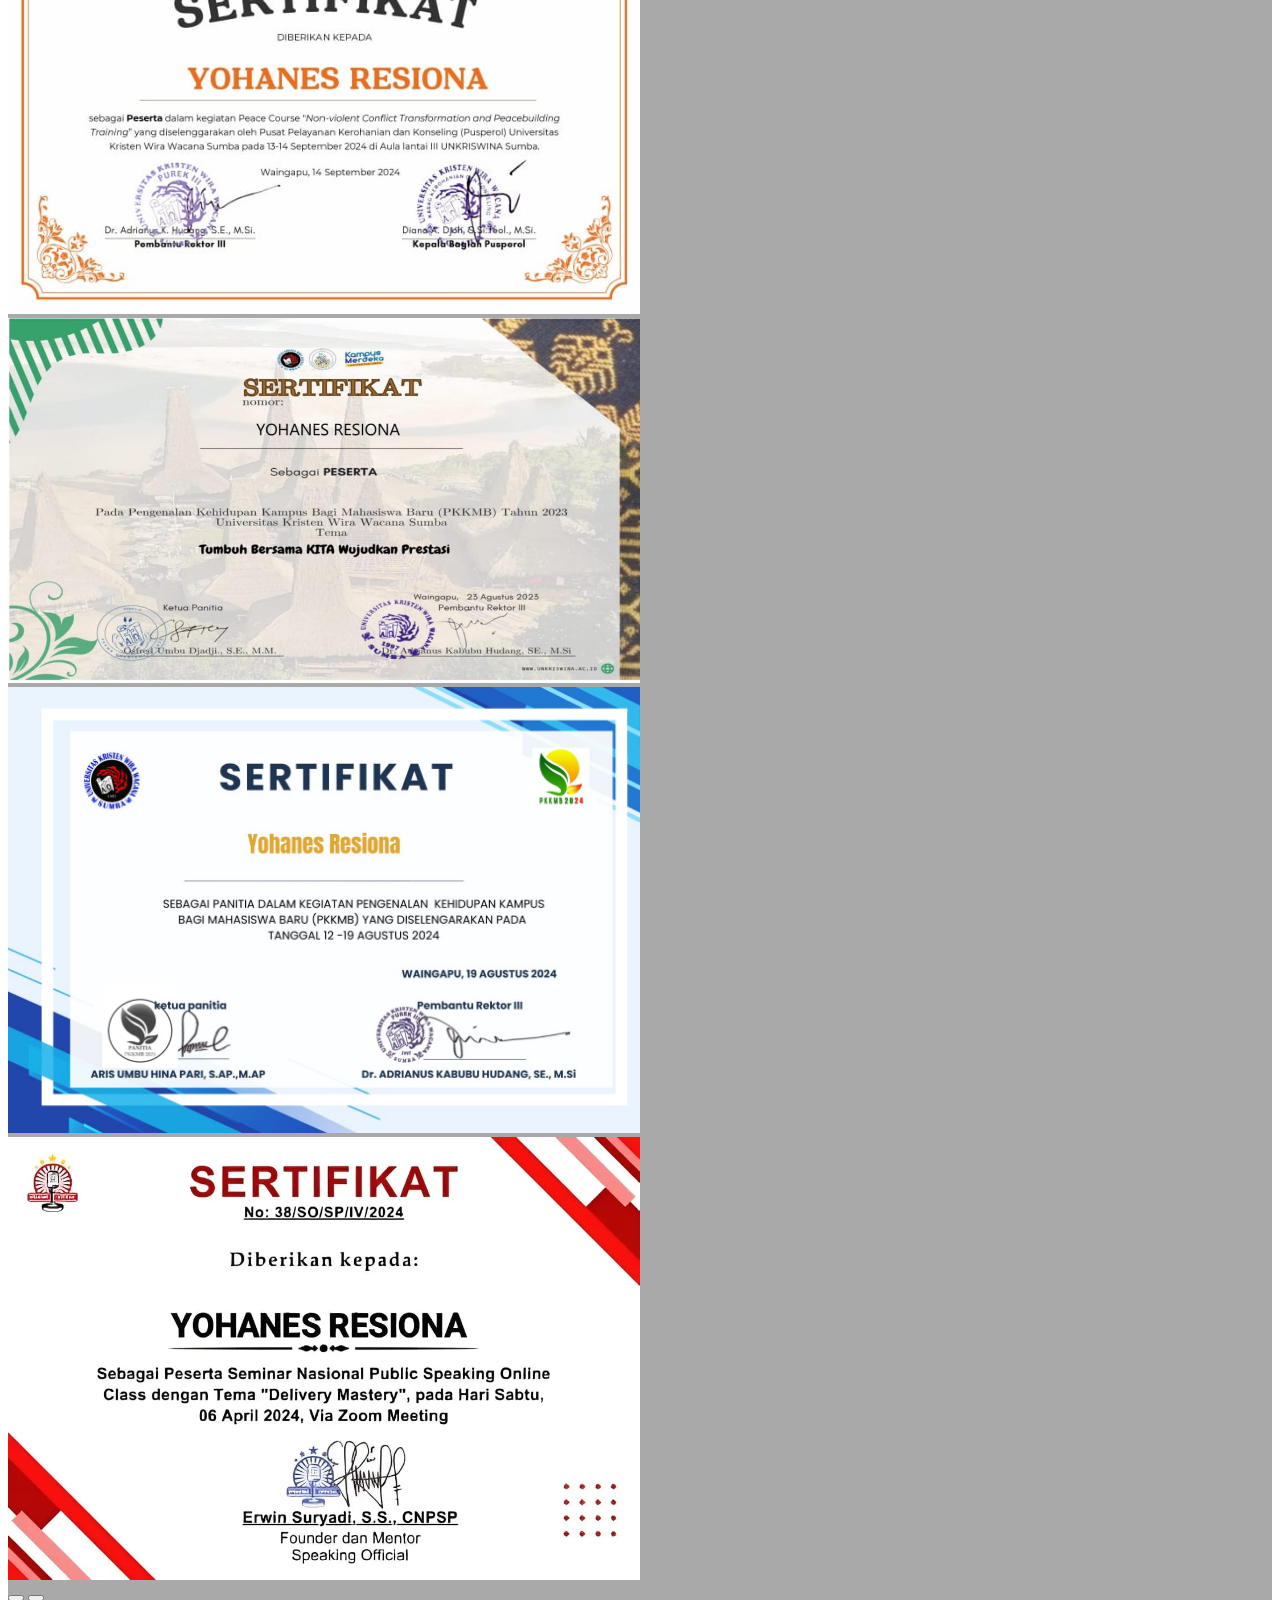
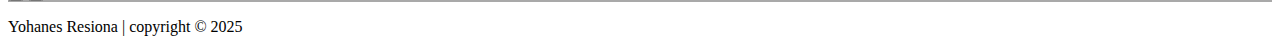
<file: testimoni.html>
<!DOCTYPE html>
<html lang="en">
  <head>
    <meta charset="utf-8" />
    <meta name="viewport" content="width=device-width, initial-scale=1" />
    <title>Home</title>
    <link href="https://cdn.jsdelivr.net/npm/bootstrap@5.2.3/dist/css/bootstrap.min.css" rel="stylesheet" integrity="sha384-rbsA2VBKQhggwzxH7pPCaAqO46MgnOM80zW1RWuH61DGLwZJEdK2Kadq2F9CUG65" crossorigin="anonymous" />
    <link rel="stylesheet" href="style.css" />
    <!-- Aos -->
    <link rel="stylesheet" href="https://unpkg.com/aos@next/dist/aos.css" />
  </head>
  <body>
    <!-- Navbar -->
    <nav class="navbar navbar-expand-lg navbar-dark bg-dark shadow-sm">
      <div class="container">
        <a class="navbar-brand" href="index.html">Ones Resiona</a>
        <button class="navbar-toggler" type="button" data-bs-toggle="collapse" data-bs-target="#navbarNav" aria-controls="navbarNav" aria-expanded="false" aria-label="Toggle navigation">
          <span class="navbar-toggler-icon"></span>
        </button>
        <div class="collapse navbar-collapse" id="navbarNav">
          <ul class="navbar-nav ms-auto">
            <li class="nav-item">
              <a class="nav-link" aria-current="page" href="index.html">Home</a>
            </li>
            <li class="nav-item">
              <a class="nav-link" href="abot.html">About</a>
            </li>
            <li class="nav-item">
              <a class="nav-link" href="project.html">Project</a>
            </li>
            <li class="nav-item">
              <a class="nav-link" href="kontak.html">Contact</a>
            </li>
            <li class="nav-item">
              <a class="nav-link" href="blog.html">Blog</a>
            </li>
            <li class="nav-item">
              <a class="nav-link active" href="testimoni.html">Sertivikat</a>
            </li>
          </ul>
        </div>
      </div>
    </nav>
    <!-- Penutup Narbar -->
    <!-- carousel slide -->
    <section class="testimoni py-5">
      <h2 class="text-center">Daftar Sertivikat/kursus</h2>
      <div class="constructor" style="display: block" data-aos="zoom-in-up" data-aos-duration="1000">
        <div id="testimonialCarousel" class="carousel slide p-2" data-bs-ride="carousel">
          <div class="carousel-inner text-center">
            <div class="carousel-item active">
              <img src="img/Sertivikat/Kurbing.jpg" alt="" />
            </div>
            <div class="carousel-item">
              <img src="img/Sertivikat/LDKM1.jpeg" alt="" />
            </div>
            <div class="carousel-item">
              <img src="img/Sertivikat/LMKM.jpeg" alt="" />
            </div>
            <div class="carousel-item">
              <img src="img/Sertivikat/Peace Course.jpeg" alt="" />
            </div>
            <div class="carousel-item">
              <img src="img/Sertivikat/PKKMB.jpeg" alt="" />
            </div>
            <div class="carousel-item">
              <img src="img/Sertivikat/PanitiaPKKMB.jpeg" alt="" />
            </div>
            <div class="carousel-item">
              <img src="img/Sertivikat/Webinar Publik Speaking.jpeg" alt="" />
            </div>
          </div>
          <button class="carousel-control-prev" type="button" data-bs-target="#testimonialCarousel" data-bs-slide="next">
            <span class="carousel-control-prev-icon"></span>
          </button>
          <button class="carousel-control-next" type="button" data-bs-target="#testimonialCarousel" data-bs-slide="next">
            <span class="carousel-control-next-icon"></span>
          </button>
        </div>
      </div>
    </section>
    <!--  Penutup carousel slide -->

    <!-- Footer -->
    <footer class="footer text-center">
      <p class="mb-0">Yohanes Resiona | copyright &copy; 2025</p>
    </footer>
    <!--Penutup Footer -->

    <!-- Ini Script Bootsrap -->
    <script src="https://cdn.jsdelivr.net/npm/bootstrap@5.2.3/dist/js/bootstrap.bundle.min.js" integrity="sha384-kenU1KFdBIe4zVF0s0G1M5b4hcpxyD9F7jL+jjXkk+Q2h455rYXK/7HAuoJl+0I4" crossorigin="anonymous"></script>
    <!-- Script Aos -->
    <script src="https://unpkg.com/aos@next/dist/aos.js"></script>
    <script>
      AOS.init();
    </script>
  </body>
</html>
</file>
<file: style.css>
.jumbotron {
  padding-top: 1rem;
  background-color: #a9a9a9;
}

#about {
  padding-top: 1rem;
  background-color: #a9a9a9;
  margin-top: 50px;
}

.project {
  padding-top: 1rem;
  background-color: #a9a9a9;
  margin-top: 50px;
}

.kontak {
  padding-top: 1rem;
  background-color: #a9a9a9;
  margin-top: 30px;
}

.blog {
  background-color: #a9a9a9;
  margin-top: 30px;
}
.testimoni {
  background-color: #a9a9a9;
  margin-top: 50px;
}

/* navbar navbar-expand-lg */
.navbar {
  position: fixed;
  z-index: 999;
  width: 100%;
  top: 0px;
}

.carousel-inner img {
  width: 50%;
}
</file>
